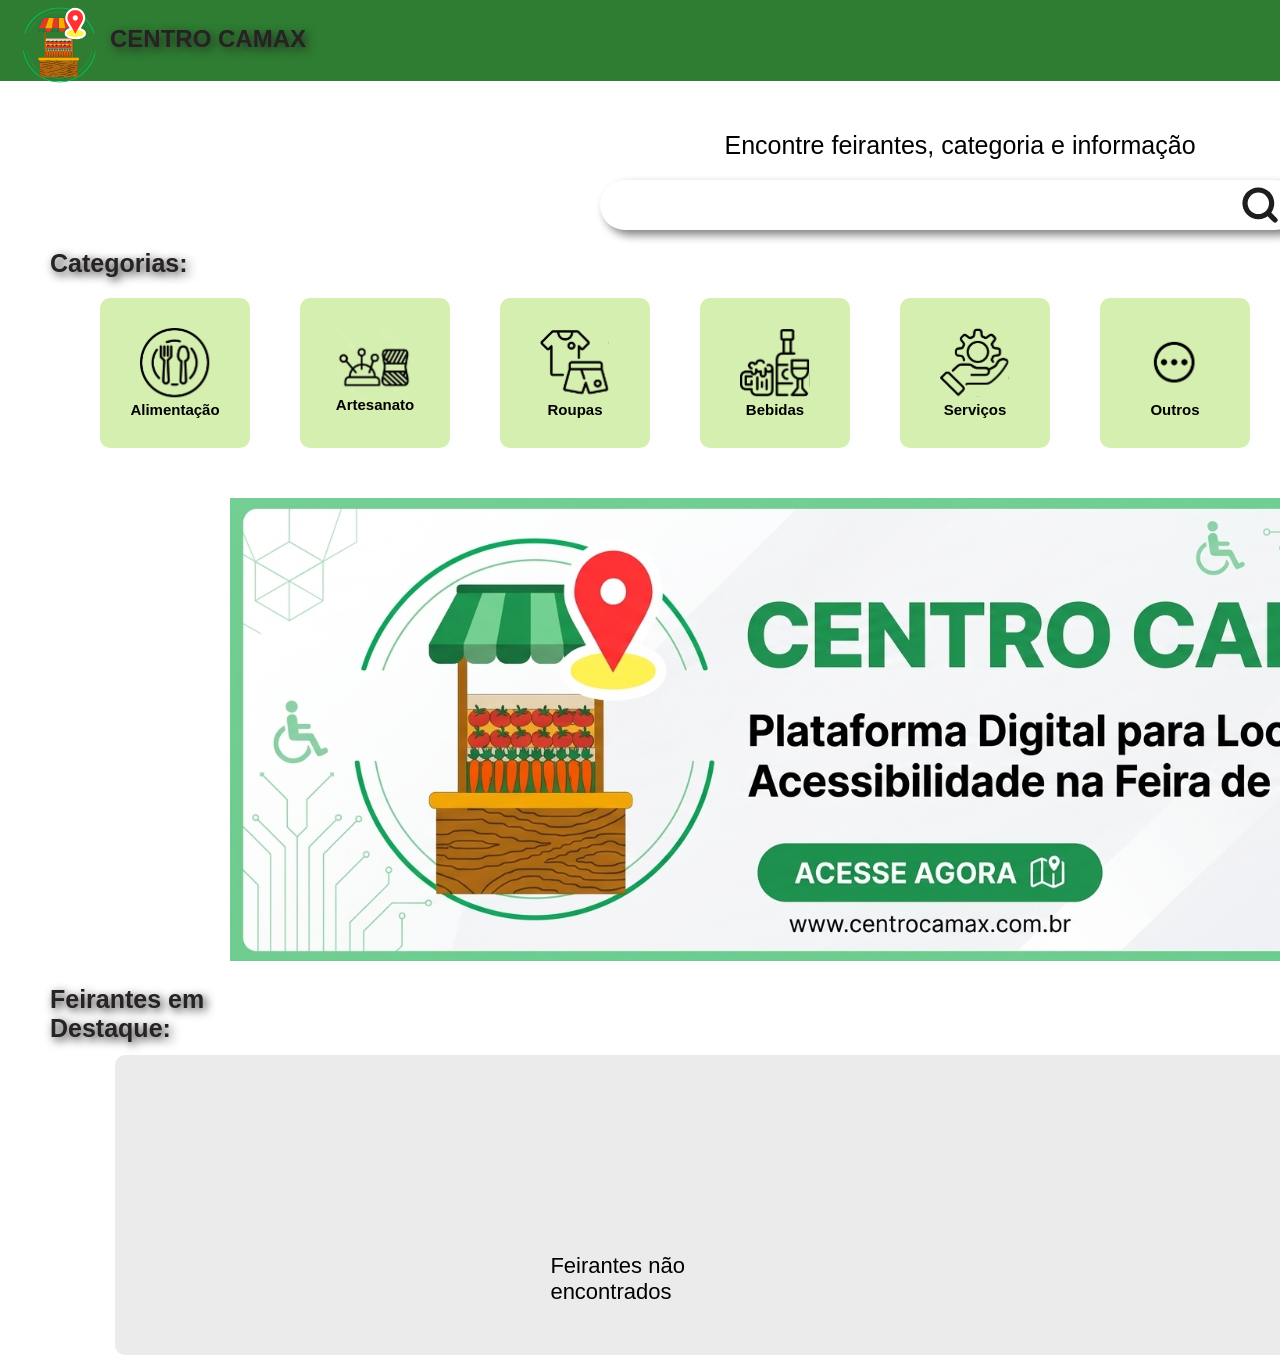
<file: index.html>
<!DOCTYPE html>
<html lang="pt-BR">
<head>
    <meta charset="UTF-8">
    <meta name="viewport" content="width=device-width, initial-scale=1.0">
    <title>Centro Camax - Início</title>
    <link rel="stylesheet" href="page_inicial.css">
</head>
<body>

    <header class="container-menu-de-navegação-um">
        <nav class="menu-de-navegação">
            <div class="container-da-logo">
                <img id="logo-centro-camax-um" src="Logo centroCamax.svg" alt="Logo Centro Camax">
            </div>
            <div class="container-do-título-da-logo">
                <h1 id="título-centro-camax-um">CENTRO CAMAX</h1>
            </div>
            <div class="container-do-botão-entrar">
                <button id="btn-entrar" onclick="window.location.href='page_acesso.html'">Entrar</button>
            </div>
        </nav>
    </header>

    <section class="seção-de-busca">
        <div class="container-do-título-de-busca">
            <p id="título-de-busca">Encontre feirantes, categoria e informação</p>
        </div>
        <div class="container-da-barra-de-busca">
            <input id="barra-de-busca" type="search">
        </div>
        <div class="container-do-ícone-da-lupa">
            <img id="ícone-da-lupa" src="Search.svg" alt="Lupa de busca">
        </div>
    </section>

    <section class="seção-de-categorias">
        <div class="container-título-de-categorias">
            <h3 id="título-de-categorias">Categorias:</h3>
        </div>
        <div class="card-alimentação">
            <button id="btn-alimentação" onclick="window.location.href='page_categoria.html'">
                <img id="alimentação" src="Alimentação.svg" alt="Categoria de Alimentação">
                <p id="título-alimentação">Alimentação</p>
            </button>
        </div>
        <div class="card-artesanato">
            <button id="btn-artesanato" onclick="window.location.href='page_categoria.html'">
                <img id="artesanato" src="Artesanato.svg" alt="Categoria de Artesanato">
                <p id="título-artesanato">Artesanato</p>
            </button>
        </div>
        <div class="card-roupas">
            <button id="btn-roupas" onclick="window.location.href='page_categoria.html'">
                <img id="roupas" src="Roupas.svg" alt="Categoria de Roupas">
                <p id="título-roupas">Roupas</p>
            </button>
        </div>
        <div class="card-bebidas">
            <button id="btn-bebidas" onclick="window.location.href='page_categoria.html'">
                <img id="bebidas" src="Bebidas.svg" alt="Categoria de Bebidas">
                <p id="título-bebidas">Bebidas</p>
            </button>
        </div>
        <div class="card-serviços">
            <button id="btn-serviços" onclick="window.location.href='page_categoria.html'">
                <img id="serviços" src="Serviços.svg" alt="Categoria de Serviços">
                <p id="título-serviços">Serviços</p>
            </button>
        </div>
        <div class="card-outros">
            <button id="btn-outros" onclick="window.location.href='page_categoria.html'">
                <img id="outros" src="Outros.svg" alt="Categoria de Outros">
                <p id="título-outros">Outros</p>
            </button>
        </div>
    </section>

    <section class="seção-de-banner">
        <div class="container-de-banner">
            <img id="banner" src="Gemini_Generated_Image_wv2ra3wv2ra3wv2r.png" alt="Banner Informativo">
        </div>
    </section>

    <section class="seção-de-feirantes-destaque">
        <div class="container-de-título-feirantes-destaque">
            <h3 id="título-feirantes-destaque">Feirantes em Destaque:</h3>
        </div>
        <div class="container-feirantes-não-encontrados"></div>
        <div class="container-de-texto-feirantes-não-encontrados">
            <p id="texto-feirantes-não-encontrados">Feirantes não encontrados</p>
        </div>
    </section>

</body>
</html>
</file>
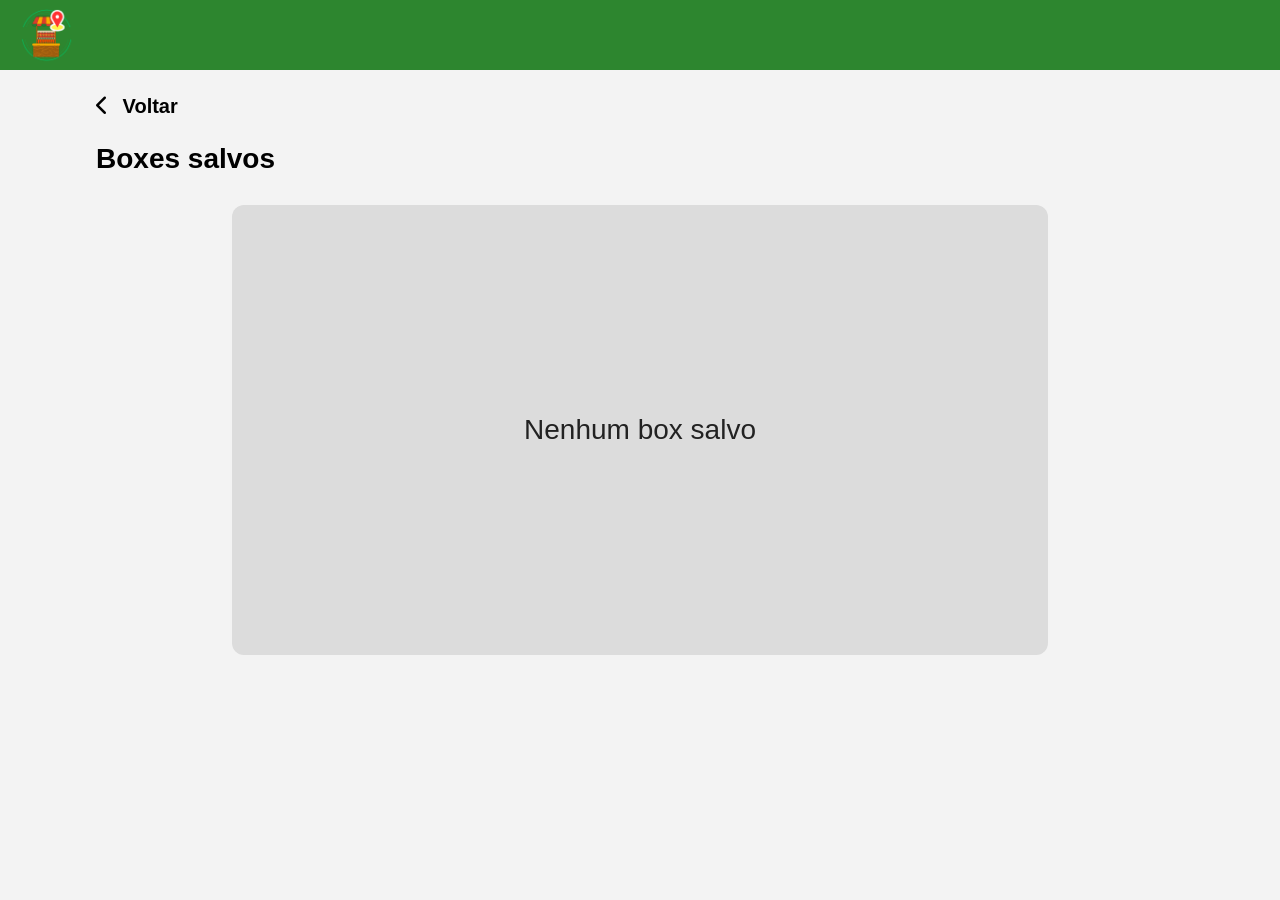
<file: centrocamax/index.html>
<!DOCTYPE html>
<html lang="pt-BR">
<head>
<meta charset="UTF-8">
<meta name="viewport" content="width=device-width, initial-scale=1.0">
<title>Boxes Salvos</title>

<link rel="stylesheet" href="style.css">

<link rel="stylesheet"
href="https://cdnjs.cloudflare.com/ajax/libs/font-awesome/6.5.2/css/all.min.css">
</head>

<body>

<header class="topo">
    <img src="logo.png" alt="Centro Camax">
</header>

<div class="container">

    <a href="acesso.html" class="voltar">
        <i class="fa-solid fa-chevron-left"></i>
        Voltar
    </a>

    <h1>Boxes salvos</h1>

    <div class="box-salvo">

        <span>
            Nenhum box salvo
        </span>

    </div>

</div>

</body>
</html>
</file>
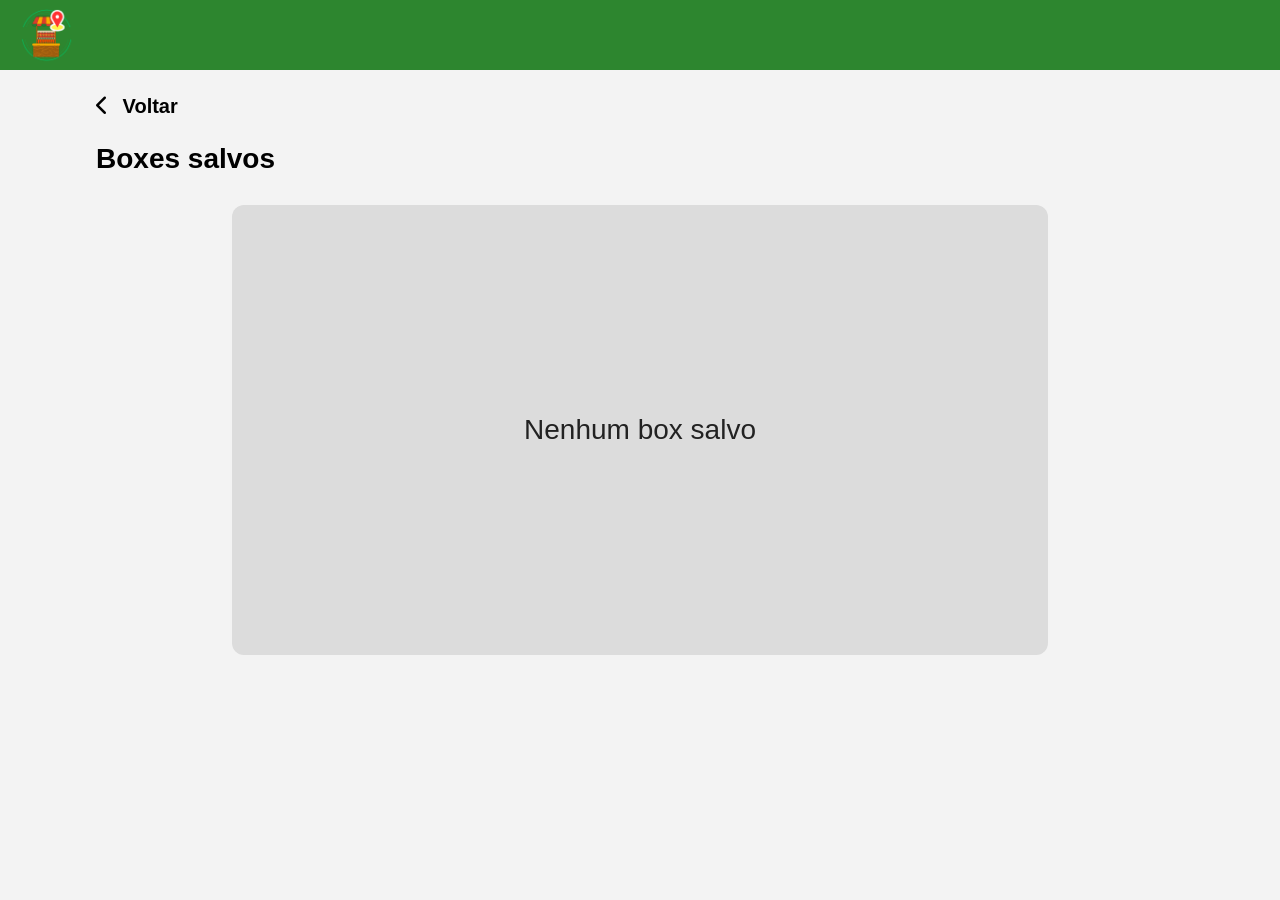
<file: centrocamax/boxes.html>
<!DOCTYPE html>
<html lang="pt-BR">
<head>
<meta charset="UTF-8">
<meta name="viewport" content="width=device-width, initial-scale=1.0">
<title>Boxes Salvos</title>

<link rel="stylesheet" href="style.css">

<link rel="stylesheet"
href="https://cdnjs.cloudflare.com/ajax/libs/font-awesome/6.5.2/css/all.min.css">
</head>

<body>

<header class="topo">
    <img src="logo.png" alt="Centro Camax">
</header>

<div class="container">

    <a href="acesso.html" class="voltar">
        <i class="fa-solid fa-chevron-left"></i>
        Voltar
    </a>

    <h1>Boxes salvos</h1>

    <div class="box-salvo">

        <span>
            Nenhum box salvo
        </span>

    </div>

</div>

</body>
</html>
</file>
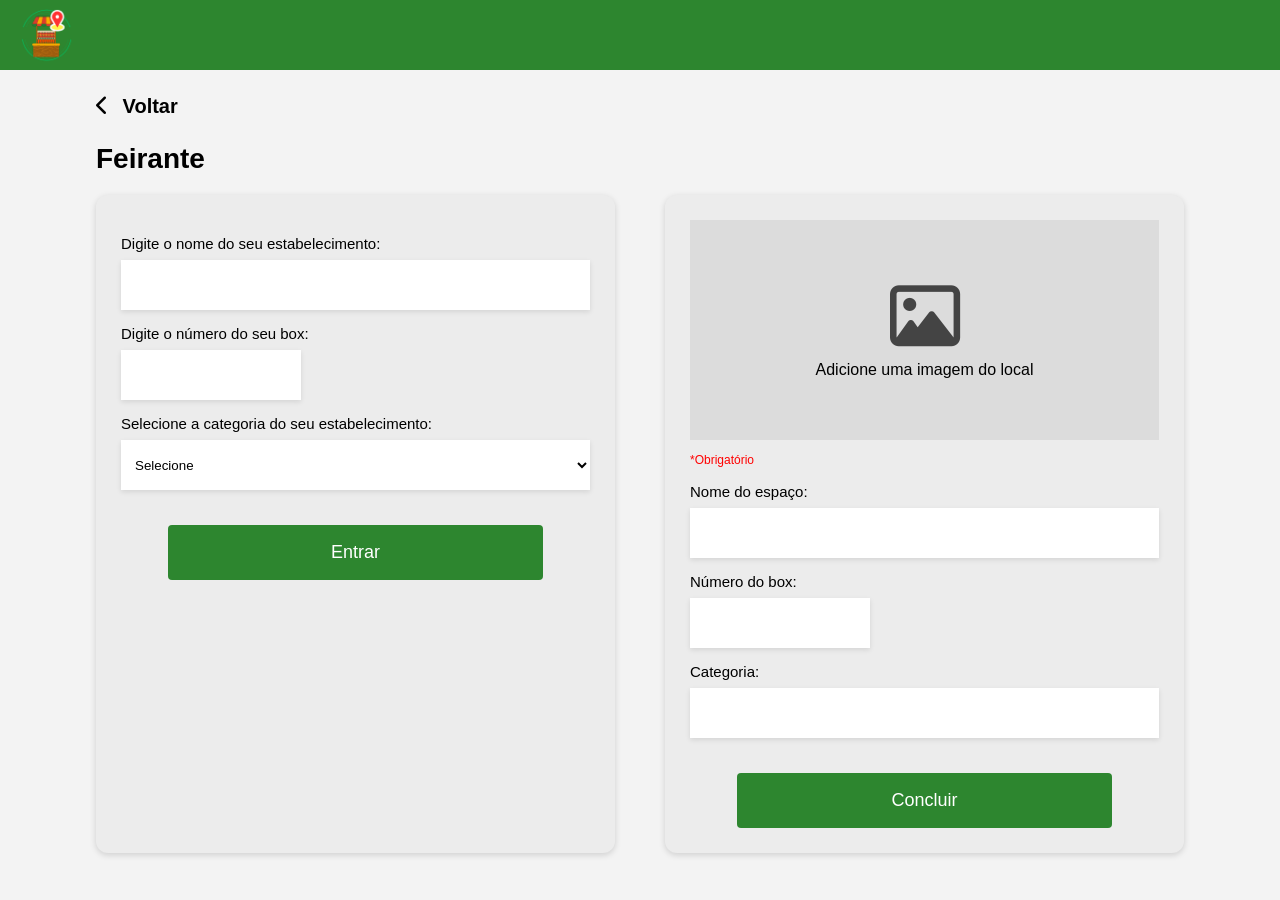
<file: centrocamax/feirante.html>
<!DOCTYPE html>
<html lang="pt-BR">
<head>
<meta charset="UTF-8">
<meta name="viewport" content="width=device-width, initial-scale=1.0">
<title>Feirante</title>

<link rel="stylesheet" href="style.css">

<link rel="stylesheet"
href="https://cdnjs.cloudflare.com/ajax/libs/font-awesome/6.5.2/css/all.min.css">
</head>

<body>

<header class="topo">
    <img src="logo.png" alt="Centro Camax">
</header>

<div class="container">

    <a href="acesso.html" class="voltar">
        <i class="fa-solid fa-chevron-left"></i>
        Voltar
    </a>

    <h1>Feirante</h1>

    <div class="grid-feirante">

        <!-- CARD ESQUERDO -->
        <div class="card">

            <label>Digite o nome do seu estabelecimento:</label>
            <input type="text">

            <label>Digite o número do seu box:</label>
            <input class="input-pequeno" type="text">

            <label>Selecione a categoria do seu estabelecimento:</label>

            <select>
                <option>Selecione</option>
                <option>Carnes</option>
                <option>Frutas</option>
                <option>Verduras</option>
                <option>Temperos</option>
            </select>

            <button class="btn-verde">
                Entrar
            </button>

        </div>

        <!-- CARD DIREITO -->
        <div class="card">

            <div class="upload">

                <i class="fa-regular fa-image"></i>

                <p>Adicione uma imagem do local</p>

            </div>

            <span class="obrigatorio">
                *Obrigatório
            </span>

            <label>Nome do espaço:</label>
            <input type="text">

            <label>Número do box:</label>
            <input class="input-pequeno" type="text">

            <label>Categoria:</label>
            <input type="text">

            <button class="btn-verde">
                Concluir
            </button>

        </div>

    </div>

</div>

</body>
</html>
</file>
<file: page_inicial.css>
:root{
    --sans: -apple-system, BlinkMacSystemFont, 'Segoe UI', Roboto, sans-serif;
}
*{
    margin: 0;
    padding: 0;
    box-sizing: border-box;
     font-family: var(--sans);
}
.menu-de-navegação{
    background-color: #2E7D32;
    height: 9vh;
}
.container-da-logo{
    width: 80px;
    height: 70px;
    margin-left: 20px;
}
#título-centro-camax-um{
    color: #262323;
    text-shadow: 3px 3px 10px #262323;
}
#logo-centro-camax-um{
    margin-top: 5px;
    width: 80px;
}
.container-do-título-da-logo{
    width: 300px;
    margin-left: 110px;
    margin-top: -45px;
}
.container-do-botão-entrar{
    width: 40px;
    margin-left: 1720px;
    margin-top: -45px;
}
#btn-entrar{
    width: 130px;
    height: 50px;
    border-radius: 30px;
    border: none;
    font-weight: bold;
    font-size: 16px;
    cursor: pointer;
    transition: .35s;
}
#btn-entrar:hover{
    transform: scale(0.9);
}

.container-do-título-de-busca{
    display: flex;
    justify-content: center;
    width: 500px;
    margin-left: 710px;
    margin-top: 50px;
}
#título-de-busca{
    font-size: 25px;
}
.container-da-barra-de-busca{
    background-color: white;
    box-shadow: 5px 5px 10px gray;
    width: 700px;
    height: 50px;
    margin-left: 600px;
    margin-top: 20px;
    border-radius: 30px;
}
#barra-de-busca{
    width: 620px;
    height: 30px;
    margin-top: 10px;
    margin-left: 20px;
    font-size: 20px;
    border: none;
}
#barra-de-busca:focus{
    outline: none;
}
.container-do-ícone-da-lupa{
    width: 30px;
    margin-left: 1240px;
    margin-top: -45px;
}
#ícone-da-lupa{
    width: 40px;
    cursor: pointer;
}

.container-título-de-categorias{
    width: 100px;
    margin-left: 50px;
    margin-top: 20px;
}
#título-de-categorias{
    font-size: 25px;
    color: #262323;
    text-shadow: 3px 3px 10px #262323;
}
.card-alimentação{
    width: 50px;
    margin-left: 100px;
    margin-top: 20px;
}
.card-artesanato{
    width: 50px;
    margin-left: 300px;
    margin-top: -150px;
}
.card-roupas{
    width: 50px;
    margin-left: 500px;
    margin-top: -150px;
}
.card-bebidas{
    width: 50px;
    margin-left: 700px;
    margin-top: -150px;
}
.card-serviços{
    width: 50px;
    margin-left: 900px;
    margin-top: -150px;
}
.card-outros{
    width: 40px;
    margin-left: 1100px;
    margin-top: -150px;
}
#btn-alimentação{
    width: 150px;
    height: 150px;
    border-radius: 10px;
    background-color: #D5EFB0;
    border: none;
    transition: .35s;
    cursor: pointer;
}
#btn-artesanato{
    width: 150px;
    height: 150px;
    border-radius: 10px;
     background-color: #D5EFB0;
      border: none;
      transition: .35s;
        cursor: pointer;
}
#btn-roupas{
    width: 150px;
    height: 150px;
    border-radius: 10px;
     background-color: #D5EFB0;
      border: none;
      transition: .35s;
        cursor: pointer;
}
#btn-bebidas{
    width: 150px;
    height: 150px;
    border-radius: 10px;
     background-color: #D5EFB0;
      border: none;
      transition: .35s;
        cursor: pointer;
}
#btn-serviços{
     width: 150px;
    height: 150px;
    border-radius: 10px;
     background-color: #D5EFB0;
      border: none;
      transition: .35s;
        cursor: pointer;
}
#btn-outros{
     width: 150px;
    height: 150px;
    border-radius: 10px;
     background-color: #D5EFB0;
      border: none;
      transition: .35s;
        cursor: pointer;
}
#btn-alimentação:hover{
    transform: scale(0.9);
}
#btn-artesanato:hover{
    transform: scale(0.9);
}
#btn-roupas:hover{
    transform: scale(0.9);
}
#btn-bebidas:hover{
    transform: scale(0.9);
}
#btn-serviços:hover{
    transform: scale(0.9);
}
#btn-outros:hover{
    transform: scale(0.9);
}
#título-alimentação{
    font-size: 15px;
    font-weight: bold;
}
#título-artesanato{
    font-size: 15px;
    margin-top: -20px;
    font-weight: bold;
}
#título-roupas{
    font-size: 15px;
    font-weight: bold;
}
#título-bebidas{
    font-size: 15px;
    font-weight: bold;
}
#título-serviços{
    font-size: 15px;
    font-weight: bold;
}
#título-outros{
    font-size: 15px;
    font-weight: bold;
}
#alimentação{
    width: 70px;
}
#artesanato{
    width: 90px;
    margin-top: -10px;
}
#roupas{
    width: 70px;
}
#bebidas{
    width: 70px;
}
#serviços{
    width: 70px;
}
#outros{
    width: 70px;
}
.container-de-banner{
    margin-left: 230px;
    margin-top: 50px;
}
#banner{
    width: 1400px;
}

.container-de-título-feirantes-destaque{
    width: 260px;
     margin-left: 50px;
    margin-top: 20px;
}
#título-feirantes-destaque{
     font-size: 25px;
    color: #262323;
    text-shadow: 3px 3px 10px #262323;
}
.container-feirantes-não-encontrados{
    background-color: #EBEBEB;
    width: 1500px;
    height: 300px;
    border-radius: 10px;
    margin-left: 9%;
    margin-top: 1%;
}
.container-de-texto-feirantes-não-encontrados{
    width: 230px;
    margin-top: -8%;
    margin-left: 43%;
}
#texto-feirantes-não-encontrados{
    font-size: 22px;
}
</file>
<file: centrocamax/style.css>
*{
    margin:0;
    padding:0;
    box-sizing:border-box;
    font-family:Arial, Helvetica, sans-serif;
}

body{
    background:#f3f3f3;
}

.topo{
    width:100%;
    height:70px;
    background:#2d862f;
    display:flex;
    align-items:center;
    padding-left:20px;
}

.topo img{
    height:55px;
}

.container{
    width:85%;
    margin:25px auto;
}

.voltar{
    text-decoration:none;
    color:#000;
    font-size:20px;
    font-weight:600;
}

.voltar i{
    margin-right:8px;
}

h1{
    margin-top:25px;
    margin-bottom:20px;
    font-size:28px;
}

.grid-feirante{
    display:grid;
    grid-template-columns:1fr 1fr;
    gap:50px;
}

.card{
    background:#ececec;
    border-radius:12px;
    padding:25px;
    box-shadow:0 2px 6px rgba(0,0,0,0.15);
}

.card label{
    display:block;
    margin-bottom:8px;
    margin-top:15px;
    font-size:15px;
}

.card input,
.card select{
    width:100%;
    height:50px;
    border:none;
    background:#fff;
    padding:10px;
    box-shadow:0 2px 5px rgba(0,0,0,.1);
}

.input-pequeno{
    width:180px !important;
}

.upload{
    background:#dcdcdc;
    height:220px;
    display:flex;
    flex-direction:column;
    justify-content:center;
    align-items:center;
    margin-bottom:10px;
}

.upload i{
    font-size:70px;
    margin-bottom:10px;
    color:#444;
}

.obrigatorio{
    color:red;
    font-size:12px;
}

.btn-verde{
    width:80%;
    height:55px;
    border:none;
    background:#2d862f;
    color:white;
    font-size:18px;
    border-radius:4px;
    cursor:pointer;
    display:block;
    margin:35px auto 0;
}

.box-salvo{
    width:75%;
    height:450px;
    background:#dcdcdc;
    margin:30px auto;
    border-radius:12px;

    display:flex;
    justify-content:center;
    align-items:center;

    font-size:28px;
    color:#222;
}

@media(max-width:900px){

    .grid-feirante{
        grid-template-columns:1fr;
    }

    .box-salvo{
        width:100%;
    }

}
</file>
